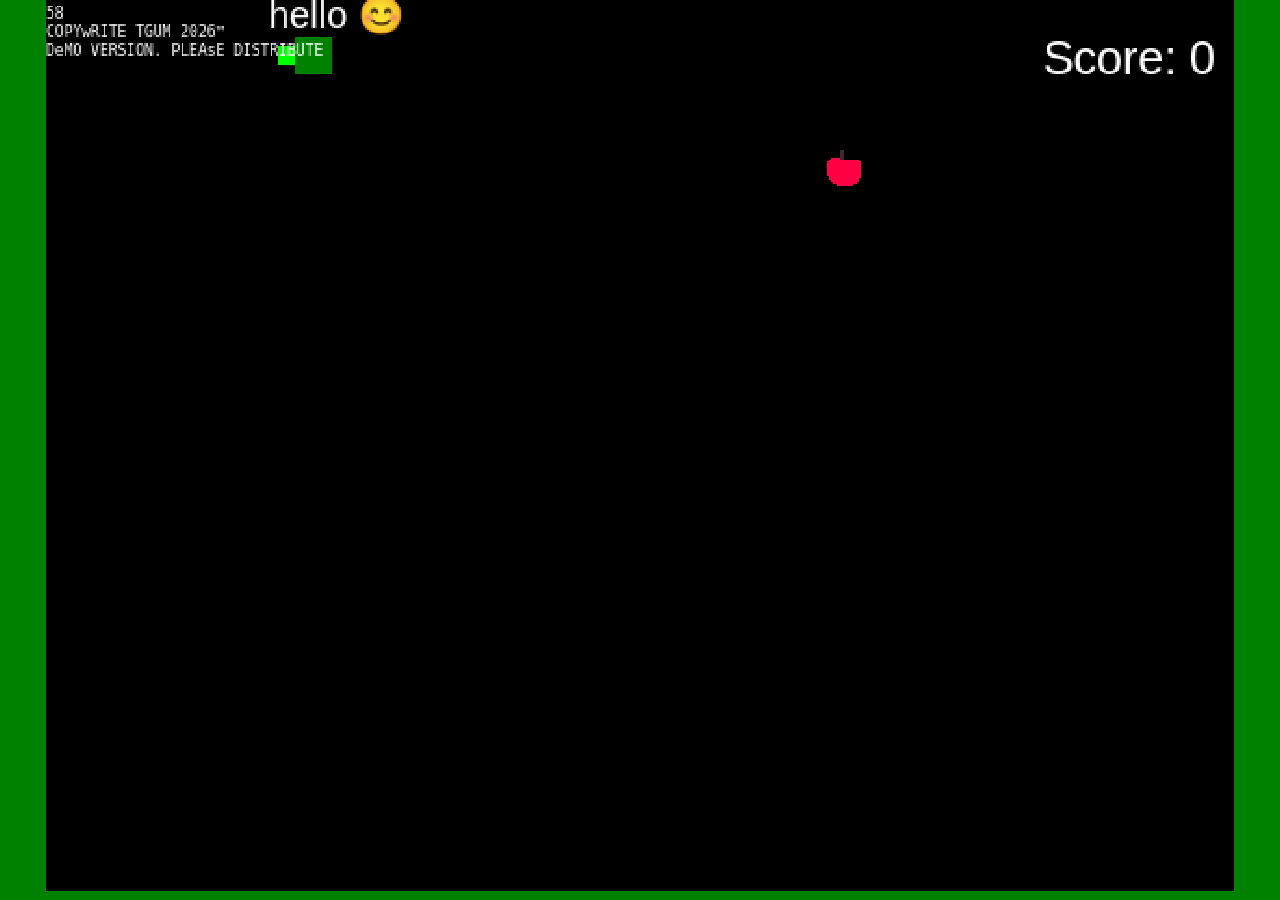
<file: index.html>
<!DOCTYPE html>
<html>

<head>
  <title>FREAKY snek</title>
  <meta name="viewport" content="width=device-width, initial-scale=1.0">
  <link rel="stylesheet" href="microgame.css">
  <!-- <link rel="stylesheet" href="style.css"> -->
  <script src="press.js"></script>
</head>

<body>
  <div id="container"></div>
  <div id="controls">
    <div id="dpad">
      <button id="up">↑</button>
      <button id="left">←</button>
      <button id="right">→</button>
      <button id="down">↓</button>
    </div>
    <button id="jump">jump!</button>
    <button id="meow">meow</button>
  </div>
  <div id="dialog">
    <div id="dialogtext"></div>
    <div id="dialogoptions"></div>
  </div>

  <div id="gameover" style="visibility: hidden;">
    <h1>GAME OVER</h1>
    <div id="deathreason"></div>
  </div>

  <script src="microgame.js"></script>

  <script src="main.js"></script>
</body>

</html>
</file>
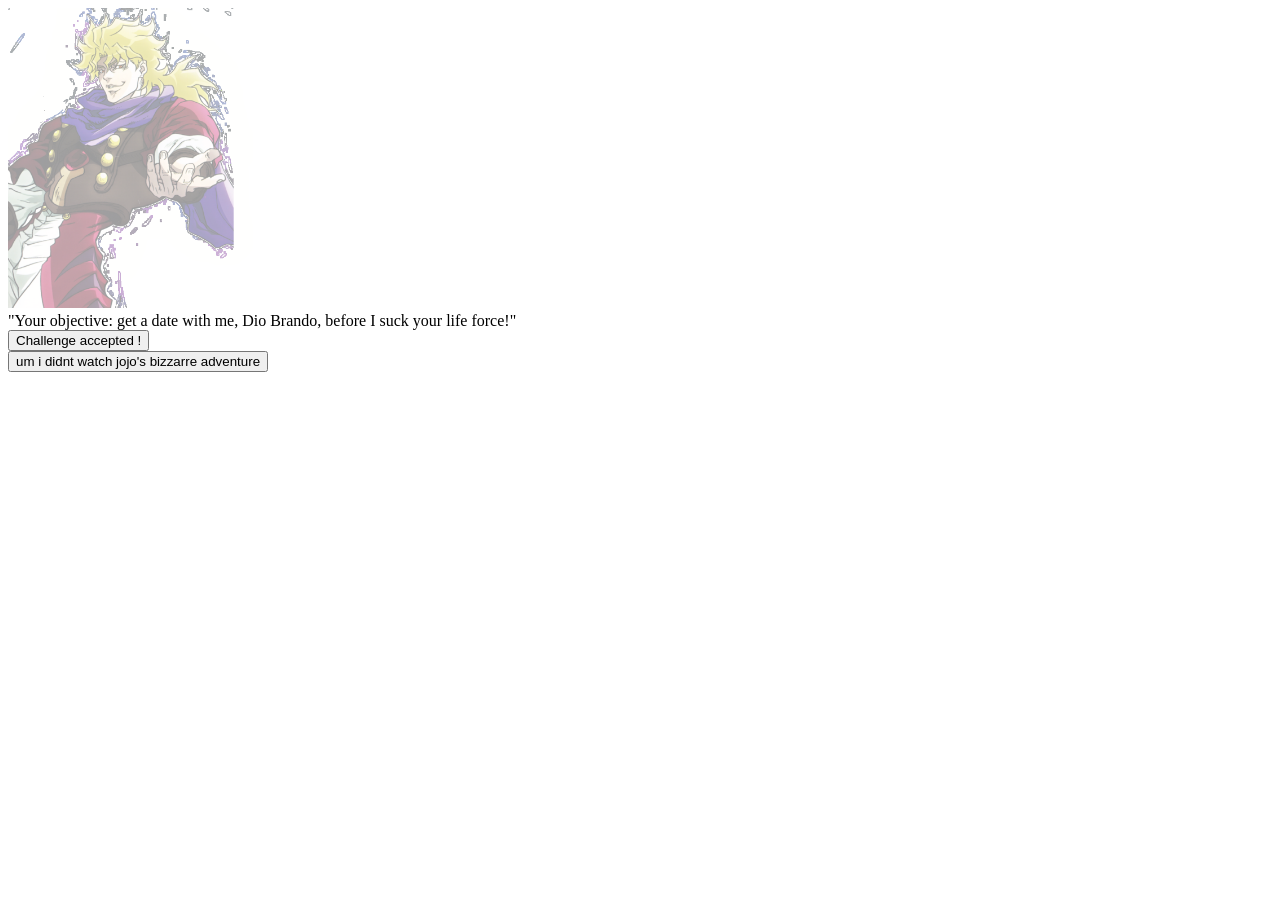
<file: press_demo.html>
<!DOCTYPE html>
<html>

<head>
    <title>FREAKY snek</title>
    <meta name="viewport" content="width=device-width, initial-scale=1.0">
    <script src="press.js"></script>
</head>

<body>
    <img src="assets/dio_brando.png" height="300px">
    <div id="textoutput"></div>
    <div id="buttons"></div>
    <script>
        let rooms
        function printroom(roomname) {
            let { text, options } = press.parse_room(rooms, roomname)
            textoutput.innerText = text.trim()
            buttons.innerHTML = ""
            for (let i = 0; i < options.length; i++) {
                let b = document.createElement("button")
                b.innerText = options[i].text
                b.style.display = "block"
                b.onclick = () => {
                    printroom(options[i].dest)
                }
                buttons.append(b)
            }
        }
        fetch("dio.press")
            .then(r => r.text())
            .then(r => {
                rooms = press.parse_rooms(r)

                printroom("Start")
            })
    </script>
</body>

</html>
</file>
<file: microgame.css>
/* DONT USE THIS FILE IN OTHER PROJECTS */

body,
html {
  margin: 0;
  padding: 0;
  image-rendering: pixelated;
  height: 99vh;
  background-color: green;
  overflow: none;
}

#container {
  height: 100%;
  /*align-items: center;*/
}

#canvas {
  width: 100%;
  object-fit: contain;
  /* max-width: min(95vw, 95vh); */
  /* max-height: min(95vw, 95vh); */
}

#controls {
  width: 100%;
  position: absolute;
  bottom: 1em;
  display: flex;
  justify-content: space-around;
}

#dpad {
  --button-size: 4rem;
  display: grid;
  grid: var(--button-size) var(--button-size) var(--button-size) / var(--button-size) var(--button-size) var(--button-size);
}

button {
  background: black;
  border: none;
  color: white;
  font-weight: bolder;
  font-size: 2em;
  border-radius: 0.1em;
}

#dpad button {
  width: var(--button-size);
  height: var(--button-size);
}

button#left {
  grid-row-start: 2;
  grid-column-start: 1;
}

button#up {
  grid-row-start: 1;
  grid-column-start: 2;
}

button#down {
  grid-row-start: 3;
  grid-column-start: 2;
}

button#right {
  grid-row-start: 2;
  grid-column-start: 3;
}

@media (orientation: landscape) {
  #canvas {
    height: 100%;
  }

  #controls {
    display: none;
  }
}

#gameover {
  position: absolute;
  display: flex;
  top: 0;
  color: white;
  width: 100%;
  flex-direction: column;
  justify-content: center;
  align-items: center;
  text-align: center;
  pointer-events: none;
}

#dialogtext {
  white-space: pre-line;
  font-weight: bold;
}

#dialog {
  --color1: #712753;
  --color2: #e8c5d9;
  position: absolute;
  background: var(--color2);
  color: var(--color1);
  border: 0.5em solid var(--color1);
  border-radius: 2em;
  bottom: 1em;
  display:block;
  padding: 1em;
  max-width: 100%;
  display:none;
}

#dialogoptions {
  padding: 0;
  margin: 0.5em;
}

#dialog button {
  font-size: 1rem;
  font-weight: bold;
  border-radius: 0.5em;
  background-color: var(--color1);
  color: var(--color2);
  border: none;
  padding: 0.5em;
  margin-right: 0.2em;
  display: block;
}

#dialog button:hover {
  background: #4e183e;
}
</file>
